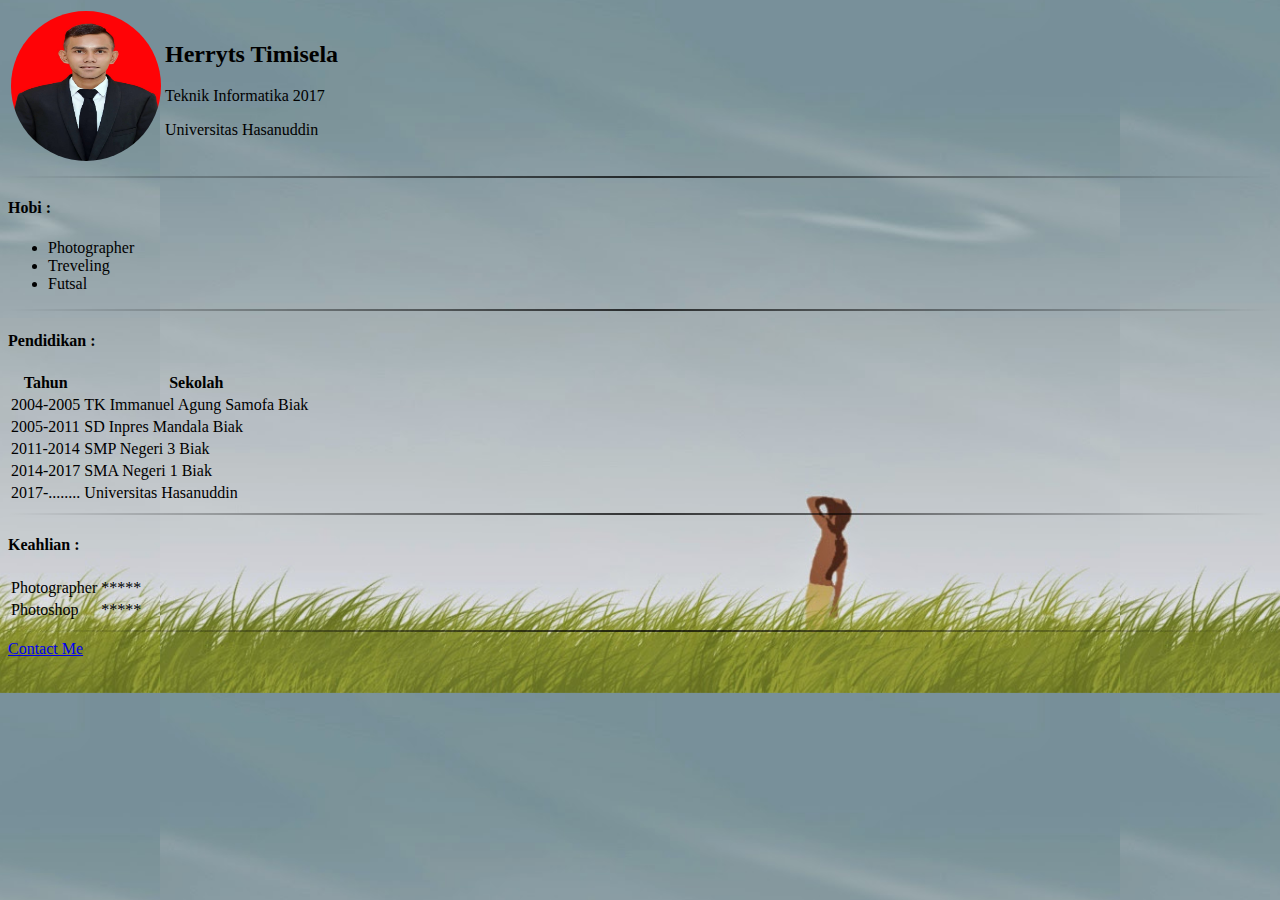
<file: index.html>
<!DOCTYPE html>
<html>

    <head>
        <title>Kaka Herry</title>
        <link rel="stylesheet" href="Style.css" type="text/css"> 
    </head>

    <table>
        <tr>
            <th><img src="img/3x4.jpg" alt="Kaka Herry" style="width:150px;height:150px;"></th>
            <td>
                <h2>Herryts Timisela</h2>
                <p>Teknik Informatika 2017</p>
                <p>Universitas Hasanuddin</p>
            </td>
        </tr>
    </table>

        <hr>
    
        <h4>Hobi :</h4>
        <ul>
            <li>Photographer</li>
            <li>Treveling</li>
            <li>Futsal</li>
        </ul>
    
        <hr>
    
        <h4>Pendidikan :</h4>
    
    <table>
                <tr>
                    <th>Tahun</th>
                    <th>Sekolah</th>
                </tr>

                <tr>
                    <td>2004-2005</td>
                    <td>TK Immanuel Agung Samofa Biak</td>
                </tr>

                <tr>
                    <td>2005-2011</td>
                    <td>SD Inpres Mandala Biak</td>
                </tr>

                <tr>
                    <td>2011-2014</td>
                    <td>SMP Negeri 3 Biak</td>
                </tr>

                <tr>
                    <td>2014-2017</td>
                    <td>SMA Negeri 1 Biak</td>
                </tr>

                <tr>
                    <td>2017-........</td>
                    <td>Universitas Hasanuddin</td>
                </tr>
    </table>
    
            <hr>
    
            <h4>Keahlian :</h4>  
    
    <table>

                <tr>
                    <td>Photographer</td>
                    <td>*****</td>
                </tr>

                <tr>
                    <td>Photoshop</td>
                    <td>*****</td>
                </tr>
    </table>
    
            <hr>

    <a href="Contact.html">Contact Me</a>
    
</html>
</file>
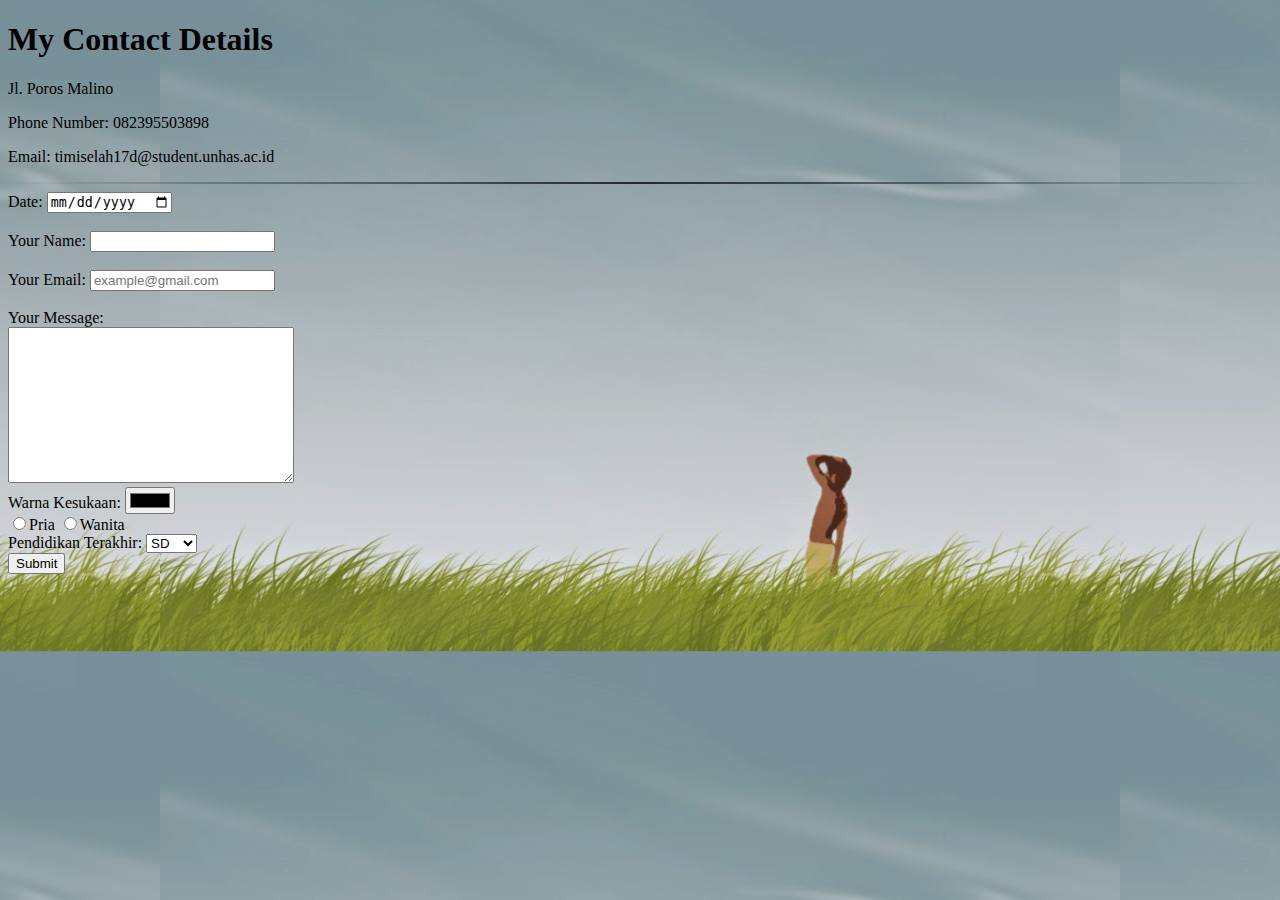
<file: Contact.html>
<!DOCTYPE html>
<html>

    <head>
        <title>Kontak Saya</title>
        <link rel="stylesheet" href="Style.css" type="text/css"> 
    </head>

    <body>
        
        <h1>My Contact Details</h1>
            <p>Jl. Poros Malino</p>
            <p>Phone Number: 082395503898</p>
            <p>Email: timiselah17d@student.unhas.ac.id</p>
        
        <hr >
        
    <form>
        
        <label>Date: </label><input type="date" name="tanggal">
        <br><br>
        <label>Your Name: </label><input type="text" name="name">
        <br><br>
        <label>Your Email: </label><input type="email" name="email" placeholder="example@gmail.com">
        <br><br>
        <label>Your Message: </label>
        <br>
        <textarea rows="10" cols="33" name="pesan"></textarea>
        <br>
        <label>Warna Kesukaan: </label><input type="color" name="warna">
        <br>
        <input type="radio" name="man"><label>Pria</label>
        <input type="radio" name="women"><label>Wanita</label>
        <br>

        <label>Pendidikan Terakhir: </label><select name="pendidikan">
            <option>SD</option>
            <option>SMP</option>
            <option>SMA</option>
        </select>
        <br>
        <input type="submit">

    </form>

    </body>

</html>
</file>
<file: Style.css>
body{
    background-image: url("img/123.jpg");
    background-size: 75%;
    background-position: center;
}
hr{
    border: 0;
    height: 2px;
    background-image: linear-gradient(to right, rgba(0,0,0,0), rgba(0,0,0,0.75), rgba(0,0,0,0))
}
img{
    border-radius: 50%;
}
</file>
